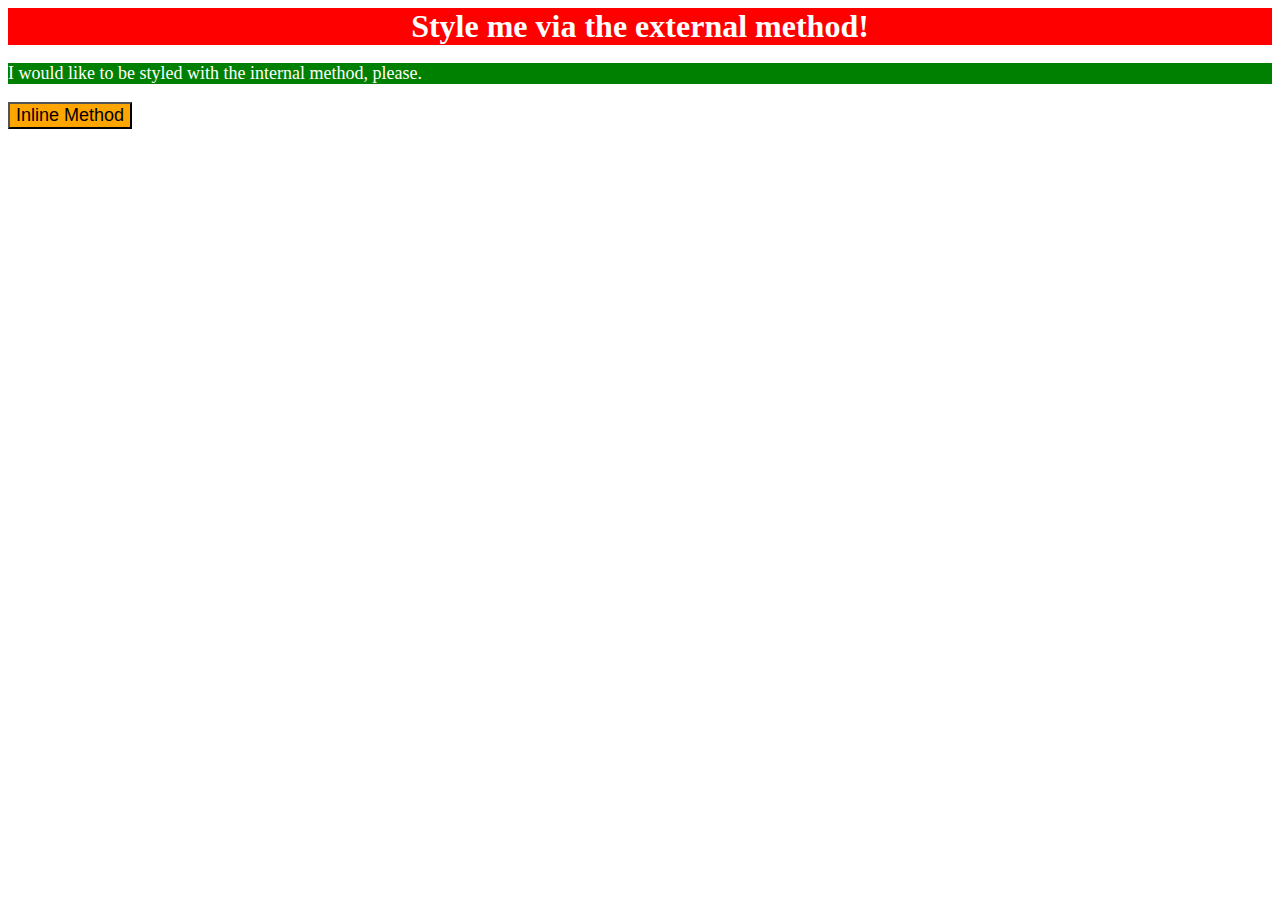
<file: foundations/01-css-methods/index.html>
<!DOCTYPE html>
<html lang="en">
  <head>
    <meta charset="UTF-8">
    <meta http-equiv="X-UA-Compatible" content="IE=edge">
    <meta name="viewport" content="width=device-width, initial-scale=1.0">
    <title>Methods for Adding CSS</title>
    <link rel="stylesheet" href="styles.css">

    <style>
      p {
        background: green;
        color: white;
        font-size: 18px;
      }
    </style>
  </head>
  <body>
    <div>Style me via the external method!</div>
    <p>I would like to be styled with the internal method, please.</p>
    <button style="background: orange; font-size: 18px">Inline Method</button>
  </body>
</html>
</file>
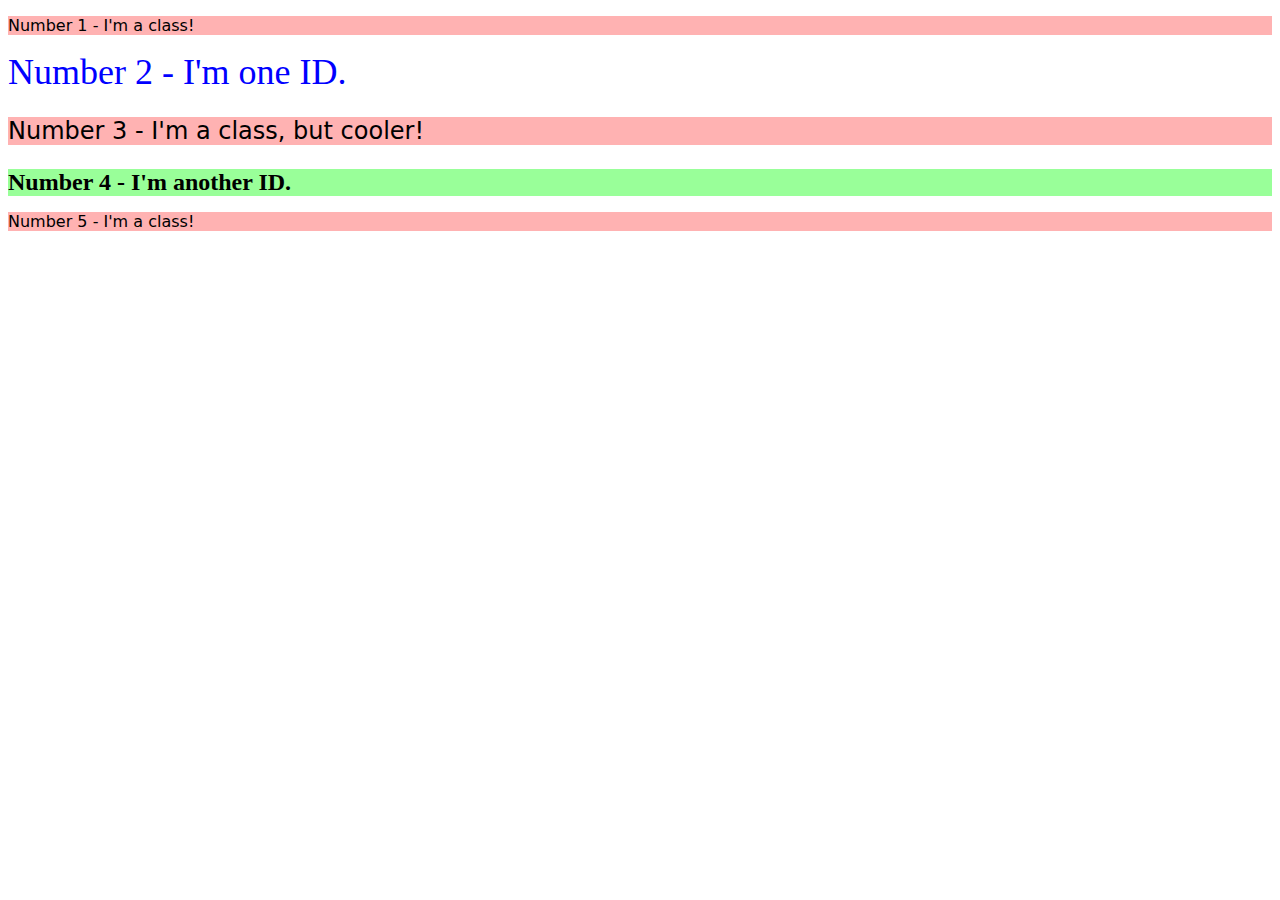
<file: foundations/02-class-id-selectors/index.html>
<!DOCTYPE html>
<html lang="en">
  <head>
    <meta charset="UTF-8">
    <meta http-equiv="X-UA-Compatible" content="IE=edge">
    <meta name="viewport" content="width=device-width, initial-scale=1.0">
    <title>Class and ID Selectors</title>
    <link rel="stylesheet" href="style.css">
  </head>
  <body>
    <p class="impar">Number 1 - I'm a class!</p>
    <div id="number2">Number 2 - I'm one ID.</div>
    <p class="impar cooler">Number 3 - I'm a class, but cooler!</p>
    <div id="number4">Number 4 - I'm another ID.</div>
    <p class="impar">Number 5 - I'm a class!</p>
  </body>
</html>
</file>
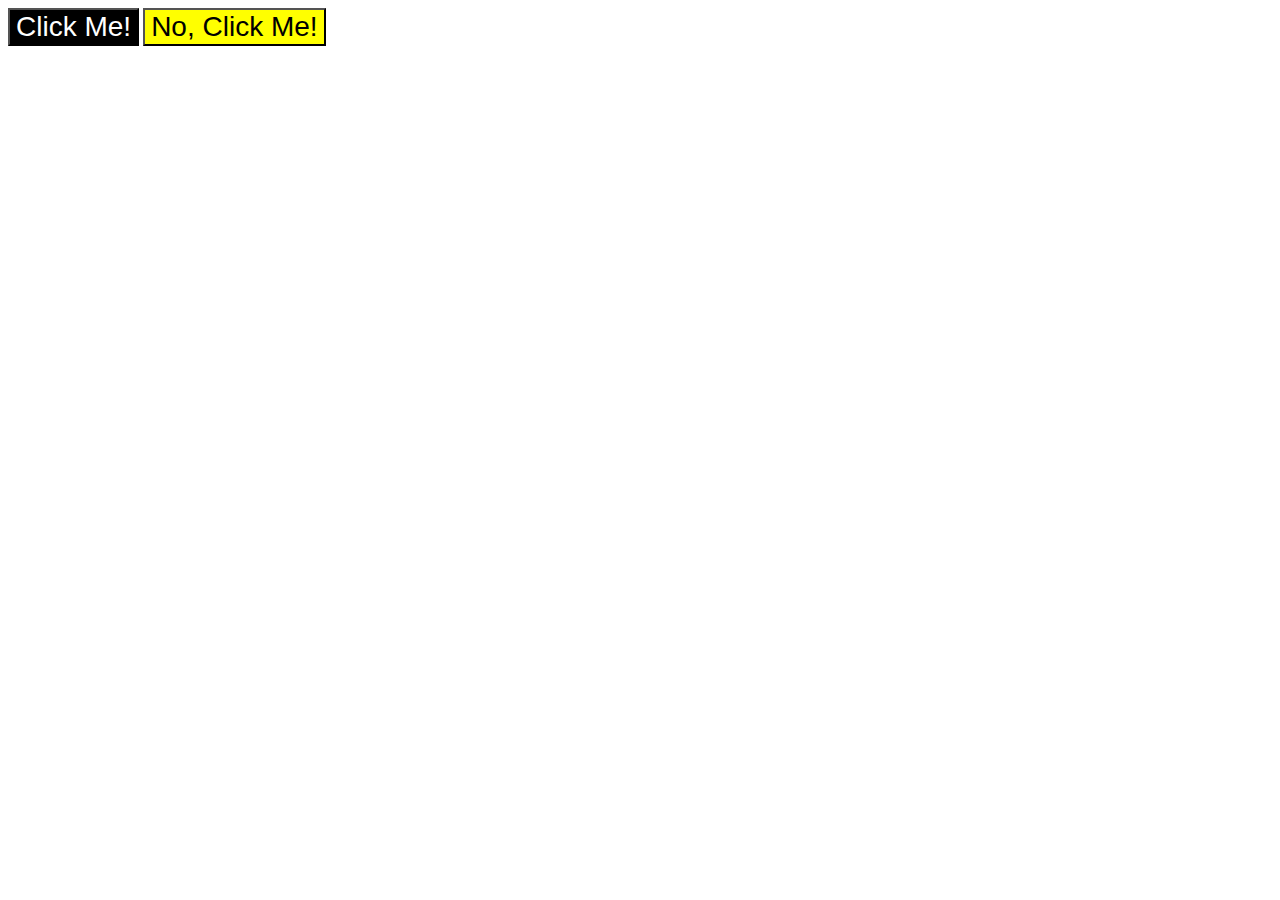
<file: foundations/03-grouping-selectors/index.html>
<!DOCTYPE html>
<html lang="en">
  <head>
    <meta charset="UTF-8">
    <meta http-equiv="X-UA-Compatible" content="IE=edge">
    <meta name="viewport" content="width=device-width, initial-scale=1.0">
    <title>Grouping Selectors</title>
    <link rel="stylesheet" href="style.css">
  </head>
  <body>
    <button class="button1">Click Me!</button>
    <button class="button2">No, Click Me!</button>
  </body>
</html>
</file>
<file: foundations/01-css-methods/styles.css>
div {
    color: white;
    background: red;
    font-size: 32px;
    text-align: center;
    font-weight: bold;
}
</file>
<file: foundations/02-class-id-selectors/style.css>
.impar {
    background-color: rgba(255, 0, 0, 0.3);
    font-family: Verdana, "DejaVu Sans", sans-serif;
}

#number2 {
    color: rgb(0, 0, 255);
    font-size: 36px;
}

.impar.cooler {font-size: 24px;}

#number4 {
    background-color: rgba(0, 255, 0, 0.4);
    font-size: 24px;
    font-weight: bold;
}
</file>
<file: foundations/03-grouping-selectors/style.css>
.button1,
.button2 {
    font-size: 28px;
    font-family: Helvetica, "Times New Roman", sans-serif;
}

.button1 {
    background-color: #000000;
    color: rgb(255, 255, 255);
}

.button2 {
    background-color: yellow;
}
</file>
